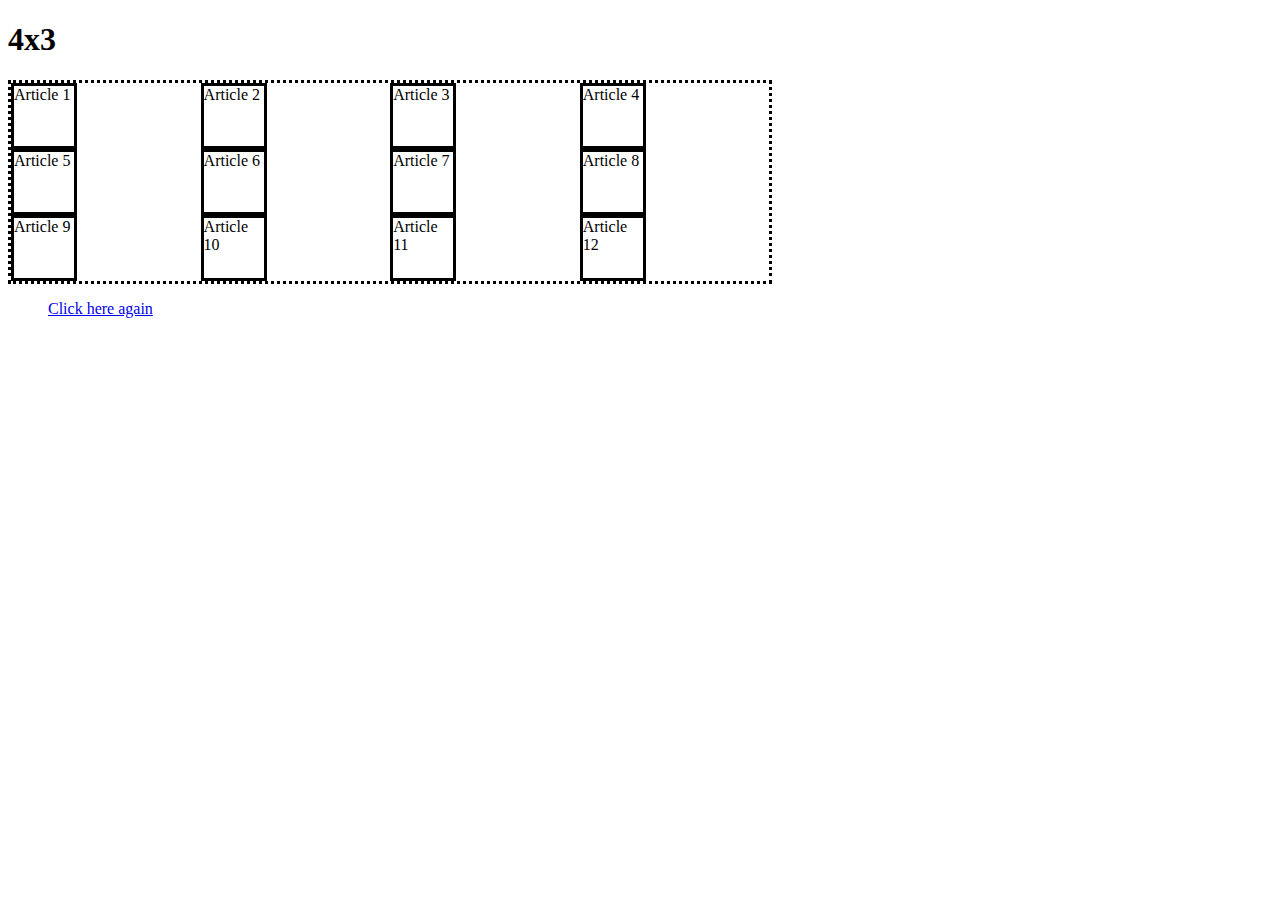
<file: page1.html>
<!DOCTYPE html>

<html>

    <head>

        <link rel="stylesheet" href="styles.css">

    </head>

    <body>
        <h1>4x3</h1>
        <div class="grid-container">
            <div class="grid-item">Article 1</div>
            <div class="grid-item">Article 2</div>
            <div class="grid-item">Article 3</div>
            <div class="grid-item">Article 4</div>
            <div class="grid-item">Article 5</div>
            <div class="grid-item">Article 6</div>
            <div class="grid-item">Article 7</div>
            <div class="grid-item">Article 8</div>
            <div class="grid-item">Article 9</div>
            <div class="grid-item">Article 10</div>
            <div class="grid-item">Article 11</div>
            <div class="grid-item">Article 12</div>
           
            </div>
            
            <ul>
                <a href="page2.html">Click here again</a>
            </ul>
    </body>



</html>
</file>
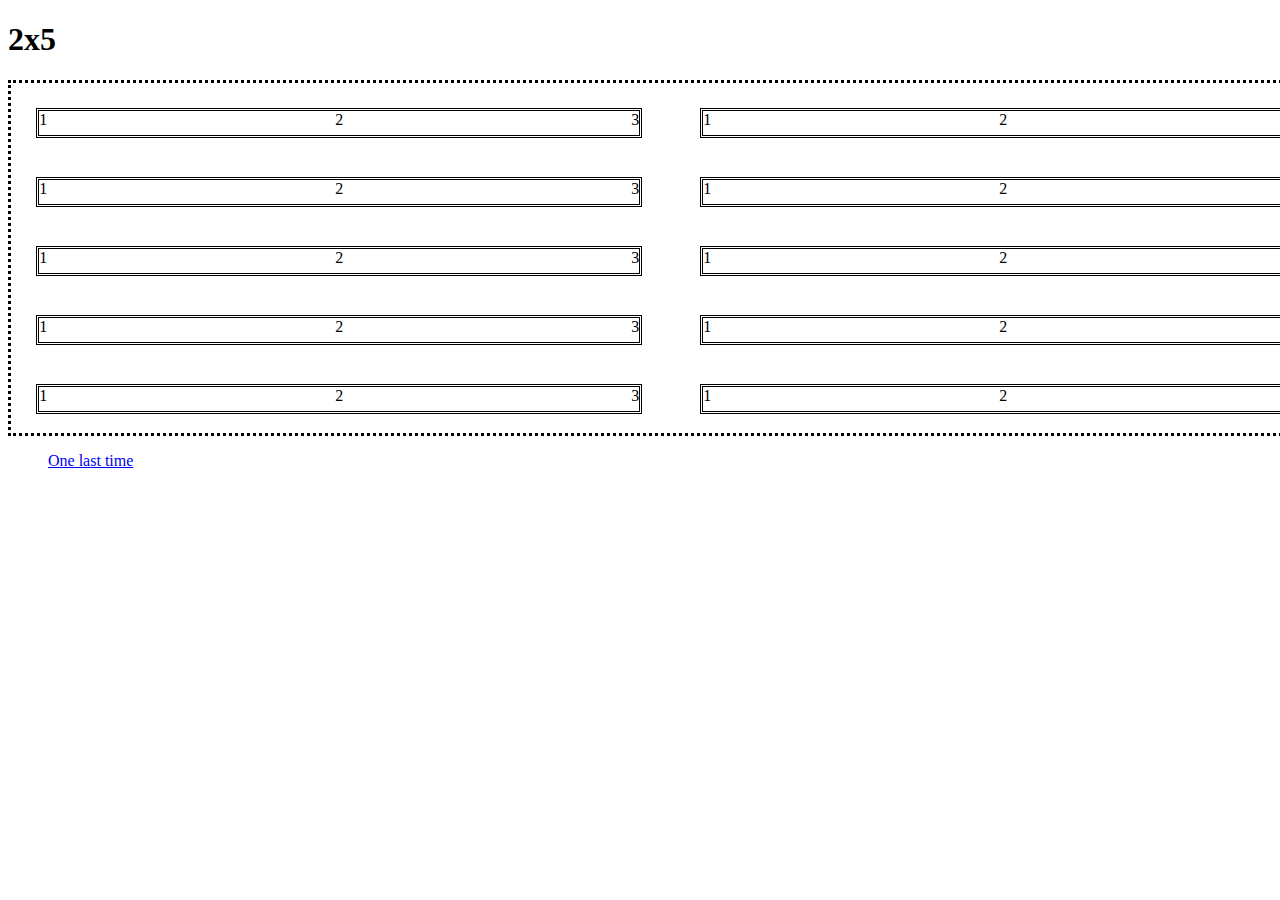
<file: page2.html>
<!DOCTYPE html>

<html>

    <head>

        <link rel="stylesheet" href="styles.css">

    </head>

    <body>

        <h1>2x5</h1>
        
        <div class="grid-container1">
            <div class="grid-item3"> <div>1</div>
                <div>2</div>
                <div>3</div></div>
                
            <div class="grid-item3"> <div>1</div>
                <div>2</div>
                <div>3</div></div>

            <div class="grid-item3"> <div>1</div>
                <div>2</div>
                <div>3</div></div>

            <div class="grid-item3"> <div>1</div>
                <div>2</div>
                <div>3</div></div>

            <div class="grid-item3"> <div>1</div>
                <div>2</div>
                <div>3</div></div>

            <div class="grid-item3"> <div>1</div>
                <div>2</div>
                <div>3</div></div>

            <div class="grid-item3"> <div>1</div>
                <div>2</div>
                <div>3</div></div>

            <div class="grid-item3"> <div>1</div>
                <div>2</div>
                <div>3</div></div>

            <div class="grid-item3"> <div>1</div>
                <div>2</div>
                <div>3</div></div>
                
            <div class="grid-item3"> <div>1</div>
                <div>2</div>
                <div>3</div></div>
               
            </div>
           
            </div>
            <ul>
                <a href="index.html">One last time</a>
            </ul>
    </body>



</html>
</file>
<file: styles.css>
.grid-container1 {
  display: grid;
  border-style: dotted;
    width: 100%;
    height: auto;
    padding: 2%;
  grid-template-columns: auto auto;
  grid-template-rows: auto auto auto auto auto;
  column-gap: 5vw;
  row-gap: 5vh;
}
.grid-container {
  display: grid;
  border-style: dotted;
    width: 60%;
    padding: auto;
  grid-template-columns: auto auto auto auto;
  grid-template-rows: auto auto auto;
  column-gap: auto;
  row-gap:auto;
}
.grid-container2 {
  display: grid;
  border-style: none;
    width: 100%;
    padding: auto;
  grid-template-columns: auto auto auto;
  grid-template-rows: auto auto auto;
  column-gap: 5vw;
  row-gap:5vh;
}

.grid-item {
    border-style: solid;
    height: 60px;
   
    width: 60px;
    

   
  }
  .grid-item1{
    display: flexbox;
    flex-direction: row;
    
  }

  .grid-item2{
    height: 100%;
    width: 100%;
    border-style:solid;
   
    
}



.grid-item3{
  height: 100%;
  width: 100%;
  border-style: double;
  display: flex;
 justify-content: space-between;
}
</file>
